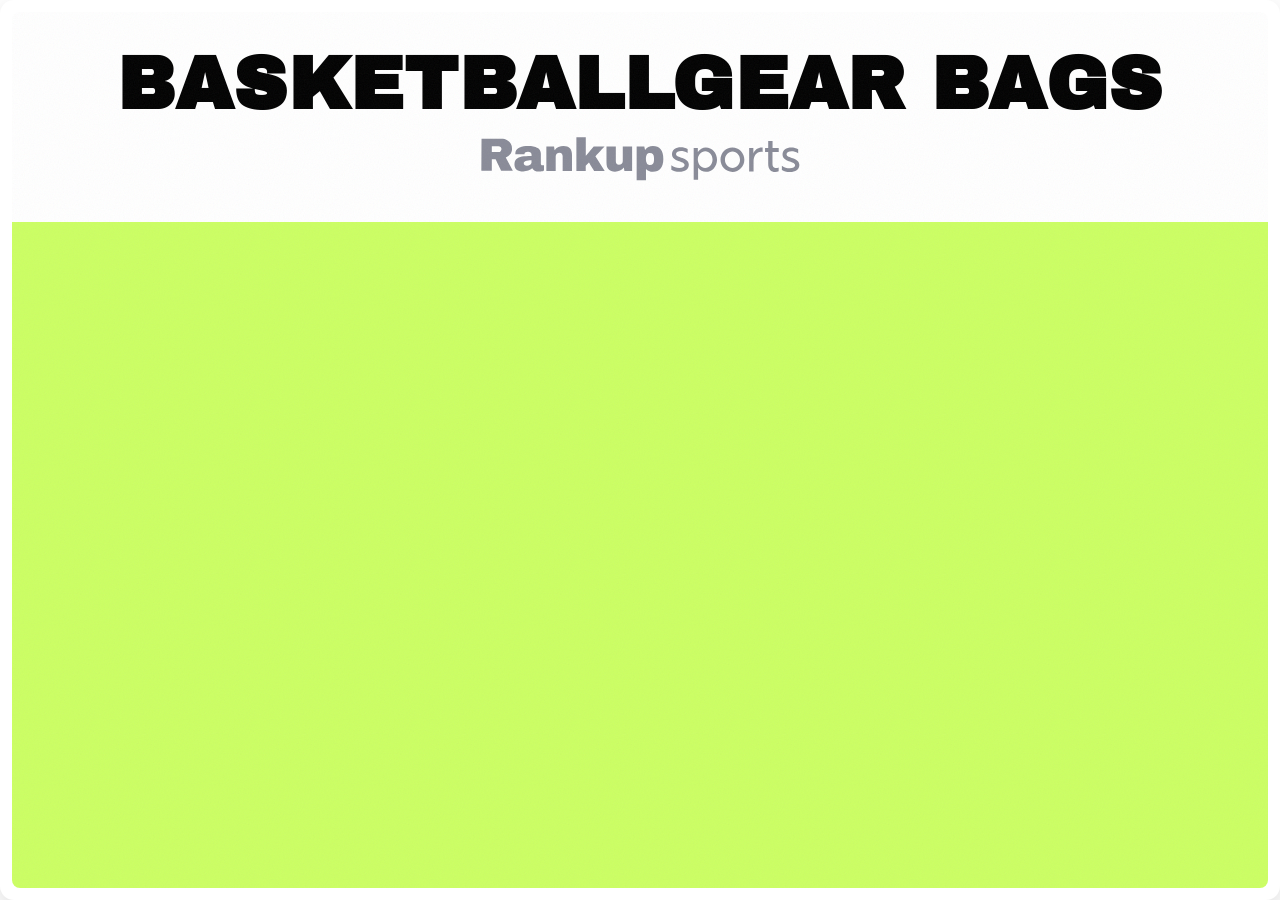
<file: embed/index.html>
<!DOCTYPE html>
<html lang="ja">
<head>
<meta charset="utf-8" />
<meta name="viewport" content="width=device-width, initial-scale=1" />
<meta name="robots" content="noindex, nofollow" />
<title>BASKETBALL GEAR BAGS — 埋め込み用</title>

<!-- ============================================================
     商品ページ埋め込み用ラッパー（URL指定モード用）

     Wix の「HTML コードを埋め込む」→「ウェブサイトのアドレス」モードは
     コードを差し込めないので、装飾はこのページ側に持たせる。
     Wix に貼る URL:
       https://rankupsports.github.io/basketball-gear-bags/embed/

     サイズ（Wix エディタ側で枠のサイズを指定。中身は枠いっぱいに追従）
       PC       : 980 x 820
       モバイル : 320 x 560

     ■ 動き
       ・枠の中で LP をそのままスクロールして見られる。
       ・スクロールすると枠の地色が LP の背景色に追従して変わる。
         LP 側（index.html の bgFade）が現在の色を postMessage で送ってくるので、
         それを受けて枠の背景に流し込んでいる。LP と同じ色が枠のフチに出るので、
         iframe の外側まで色が続いているように見える。
     ============================================================ -->
<style>
  *{ box-sizing: border-box; }
  /* 角丸の外側から商品ページの地色が見えるように、地は透明にしておく。 */
  html, body { margin: 0; padding: 0; height: 100%; background: transparent; }

  .lpEmbed {
    position: relative;
    height: 100%;
    min-height: 420px;
    padding: 12px;                            /* ここが LP の色に染まるフチになる */
    border-radius: 14px;
    overflow: hidden;
    background: #ffffff;                      /* 読み込み中の地色（LP から色が届くまで） */
    box-shadow: 0 10px 30px rgba(0, 0, 0, .14);
  }
  /* 枠の中でそのままスクロールできる（pointer-events は触らない） */
  .lpEmbed iframe { display: block; width: 100%; height: 100%; border: 0; border-radius: 8px; }

  @media (max-width: 600px) {
    .lpEmbed { border-radius: 10px; padding: 8px; box-shadow: 0 6px 18px rgba(0, 0, 0, .12); }
    .lpEmbed iframe { border-radius: 6px; }
  }
</style>
</head>
<body>

<div class="lpEmbed" id="lpEmbed">
  <iframe id="lpFrame"
    src="../index.html"
    title="BASKETBALL GEAR BAGS 特設ページ"
    loading="lazy"
    allow="autoplay"
    referrerpolicy="no-referrer-when-downgrade"
    scrolling="yes"></iframe>
</div>

<script>
(function(){
  var box = document.getElementById('lpEmbed');
  var LP_ORIGIN = 'https://rankupsports.github.io';
  // rgb(0,0,0) 形式だけを通す（受け取った文字列をそのまま style に入れないため）
  var RGB = /^rgb\(\s*\d{1,3}\s*,\s*\d{1,3}\s*,\s*\d{1,3}\s*\)$/;

  window.addEventListener('message', function(e){
    // 送り主は LP（本番は github.io / ローカル確認時は同一オリジン）だけ
    if (e.origin !== LP_ORIGIN && e.origin !== location.origin) return;
    var d = e.data;
    if (!d || d.type !== 'rus-bg' || typeof d.color !== 'string') return;
    if (!RGB.test(d.color)) return;
    box.style.backgroundColor = d.color;
  });
})();
</script>

</body>
</html>
</file>
